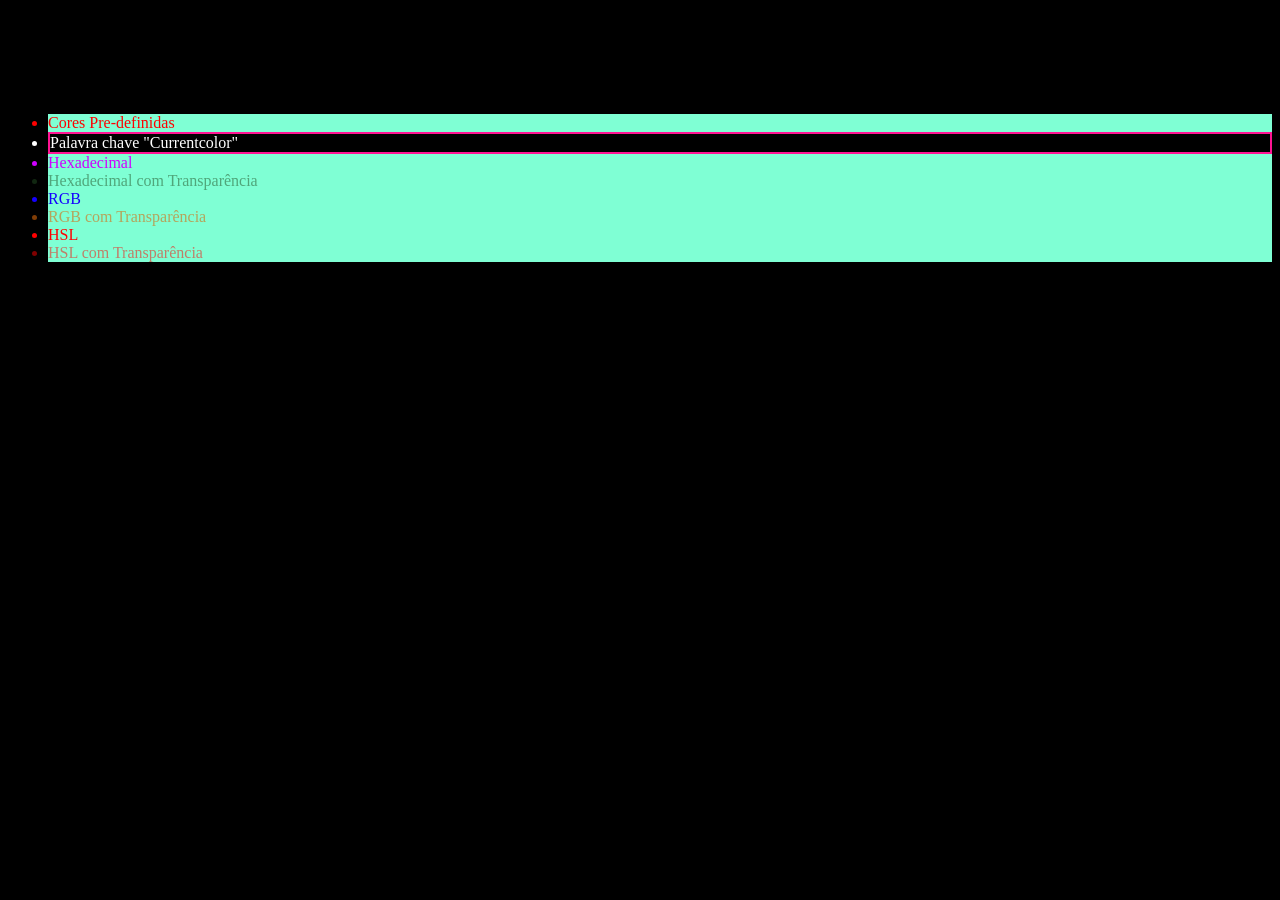
<file: treinamentos/cores.html>
<!doctype html>
<html lang="en">
  <head>
    <meta charset="UTF-8" />
    <meta name="viewport" content="width=device-width, initial-scale=1.0" />
    <title>Cores CSS</title>
    <link rel="stylesheet" href="../assets/cores.css" />
  </head>
  <body>
    <h1>Cores CSS</h1>
    <p>
        Existem varias formas de definirmos cores em CSS, as mais comuns são:
        <ul>
            <li id="pre-definidas">Cores Pre-definidas</li>
            <li id="current-color">Palavra chave "Currentcolor"</li>
            <li id="hex">Hexadecimal</li>
            <li id="hex-transparent">Hexadecimal com Transparência</li>
            <li id="rgb">RGB</li>
            <li id="rgba">RGB com Transparência</li>
            <li id="hsl">HSL</li>
            <li id="hsla">HSL com Transparência</li>
        </ul>

    </p>

  </body>
</html>
</file>
<file: assets/cores.css>
body {
  background-color: black;
}

li {
  background-color: aquamarine;
}

#pre-definidas {
  color: red;
}
#current-color {
  background-color: transparent;
  color: white;
  border: 2px solid deeppink;
}
#hex {
  color: #d000ff;
}

#hex-transparent {
  color: #214d2180;
}

#rgb {
  color: rgb(21, 0, 255);
}

#rgba {
  color: rgba(216, 103, 10, 0.593);
}

#hsl {
  color: hsl(0, 100%, 50%);
}

#hsla {
  color: hsla(0, 100%, 50%, 0.5);
}
</file>
